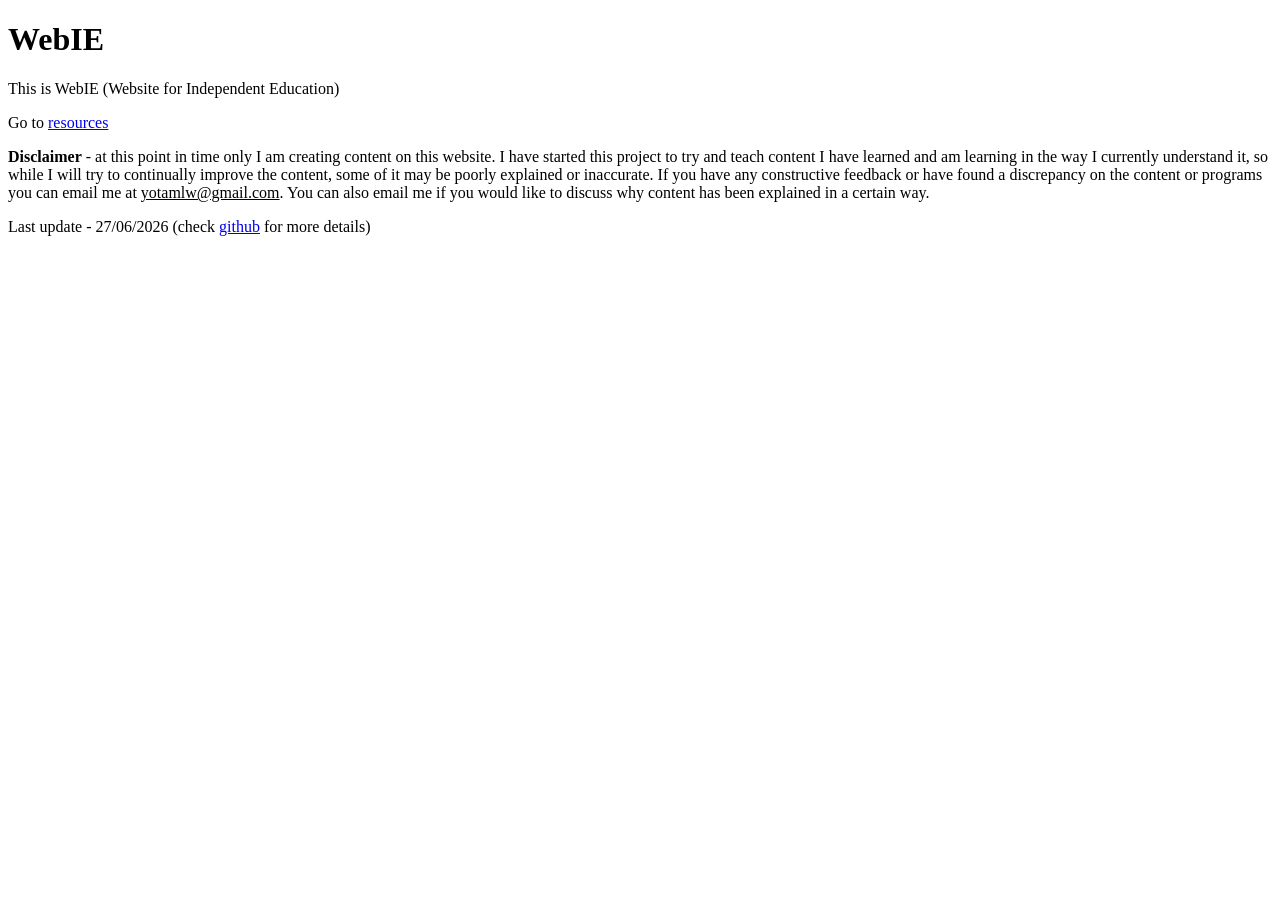
<file: website/index.html>
<!DOCTYPE html>

<head>
<meta charset="UTF-8">
<meta name="viewport" content="width=device-width, initial-scale=1.0">
<meta name="description" content="Website for Independent Education">
<title>WebIE</title>
<link rel="icon" type="image/x-icon" sizes="16x16" href="./favicon.ico?v=2">
<link rel="stylesheet" href="./style.css">
</head>

<h1>WebIE</h1>
<p>This is WebIE (Website for Independent Education)</p>

<p>Go to <a href="./resources/navigation.html">resources</a></p>

<p><b>Disclaimer</b> - at this point in time only I am creating content on this website. I have started this project to try and teach content I have learned and am learning in the way I currently understand it, so while I will try to continually improve the content, some of it may be poorly explained or inaccurate. If you have any constructive feedback or have found a discrepancy on the content or programs you can email me at <u>yotamlw@gmail.com</u>. You can also email me if you would like to discuss why content has been explained in a certain way.</p>
<p>Last update - 27/06/2026 (check <a href="https://github.com/YotamLW/WebIE">github</a> for more details)</p>
</file>
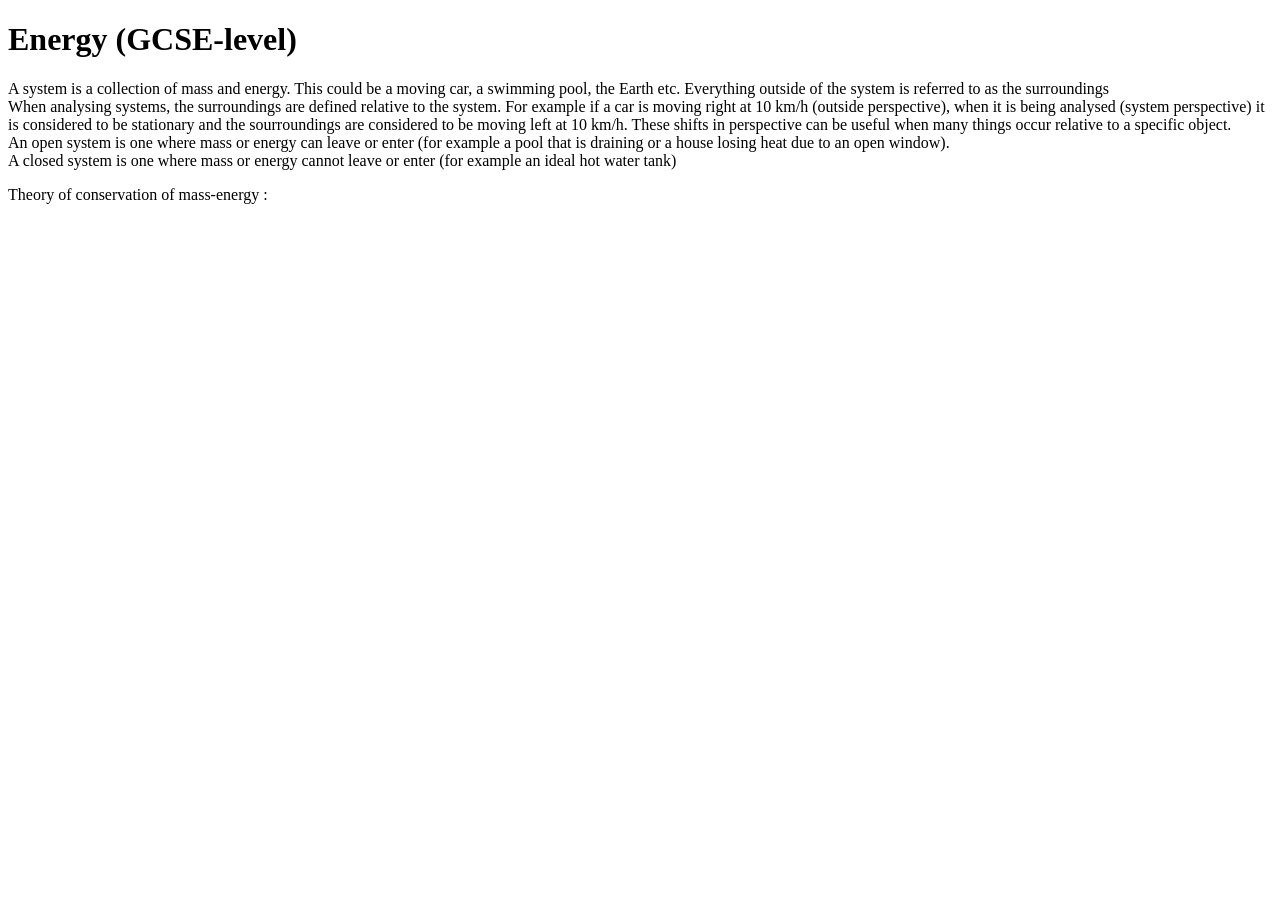
<file: website/resources/energy.html>
<!DOCTYPE html>

<h1>Energy (GCSE-level)</h1>

<p>
A system is a collection of mass and energy. This could be a moving car, a swimming pool, the Earth etc. Everything outside of the system is referred to as the surroundings<br>
When analysing systems, the surroundings are defined relative to the system. For example if a car is moving right at 10 km/h (outside perspective), when it is being analysed (system perspective) it is considered to be stationary and the sourroundings are considered to be moving left at 10 km/h. These shifts in perspective can be useful when many things occur relative to a specific object.<br>
An open system is one where mass or energy can leave or enter (for example a pool that is draining or a house losing heat due to an open window).<br>
A closed system is one where mass or energy cannot leave or enter (for example an ideal hot water tank)<br>
</p>
<p>
Theory of conservation of mass-energy : 
</p>
</file>
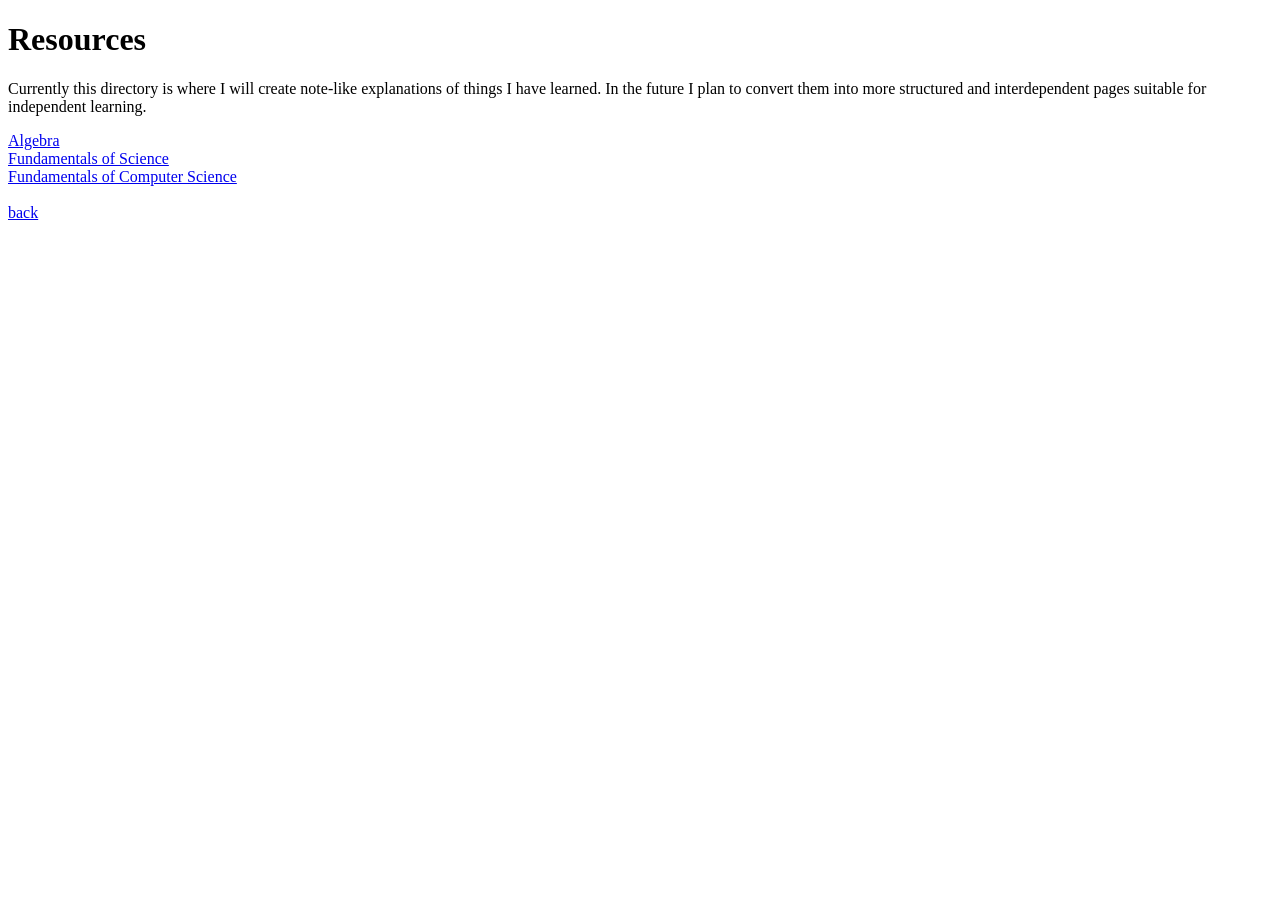
<file: website/resources/navigation.html>
<!DOCTYPE html>

<head>
<meta charset="UTF-8">
<meta name="viewport" content="width=device-width, initial-scale=1.0">
<meta name="description" content="Website for Independent Education">
<title>Resources</title>
<link rel="icon" type="image/x-icon" sizes="16x16" href="../favicon.ico?v=2">
<link rel="stylesheet" href="../style.css">
</head>

<h1>Resources</h1>
<p>Currently this directory is where I will create note-like explanations of things I have learned. In the future I plan to convert them into more structured and interdependent pages suitable for independent learning.</p>

<a href="./algebra.html">Algebra</a><br>
<a href="./science.html">Fundamentals of Science</a><br>
<a href="./computer_science.html">Fundamentals of Computer Science</a><br>

<br><a href="javascript:history.back()">back</a><br>
</file>
<file: website/style.css>
h2 {color: #000066}
h3 {color: #4444aa}
</file>
